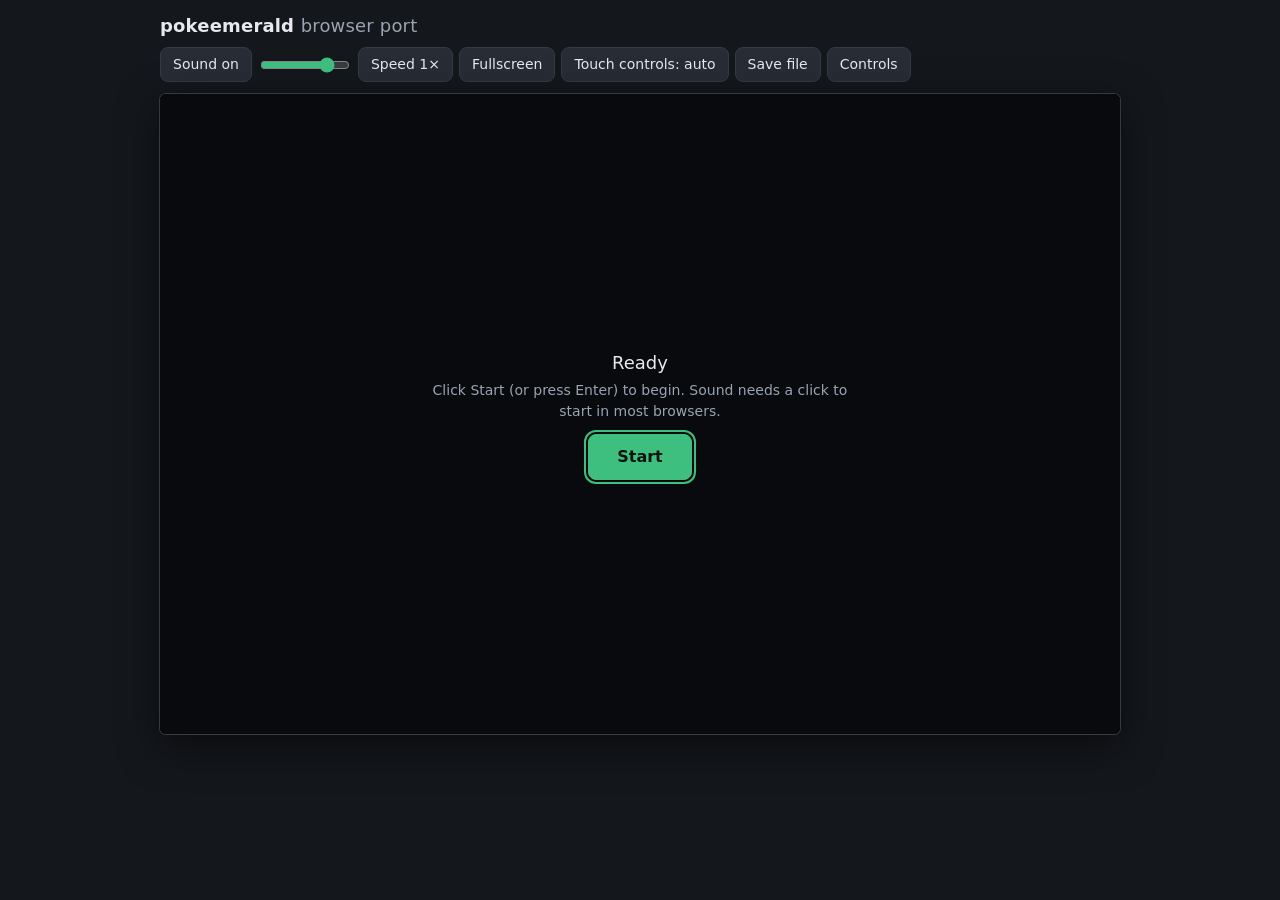
<file: index.html>
<!doctype html>
<html lang="en">
<head>
<meta charset="utf-8">
<meta name="viewport" content="width=device-width, initial-scale=1, maximum-scale=1, viewport-fit=cover, user-scalable=no">
<meta name="theme-color" content="#14171c">
<meta name="mobile-web-app-capable" content="yes">
<meta name="apple-mobile-web-app-capable" content="yes">
<meta name="apple-mobile-web-app-status-bar-style" content="black-translucent">
<meta name="apple-mobile-web-app-title" content="Emerald">
<title>pokeemerald</title>
<link rel="manifest" href="manifest.webmanifest">
<link rel="icon" href="icon-192.png" sizes="192x192">
<link rel="apple-touch-icon" href="icon-192.png">
<link rel="stylesheet" href="style.css">
</head>
<body>
<main id="app">
  <header id="topbar">
    <h1>pokeemerald <span>browser port</span></h1>
    <button id="btn-menu" type="button" aria-haspopup="true" aria-expanded="false" aria-controls="toolbar">Menu</button>
    <nav id="toolbar" aria-label="Game controls">
      <button id="btn-mute" type="button" title="Mute (M)">Sound on</button>
      <input id="volume" type="range" min="0" max="100" value="80" aria-label="Volume">
      <button id="btn-fast" type="button" title="Toggle fast-forward (hold Space for a burst)">Speed 1×</button>
      <button id="btn-fullscreen" type="button" title="Fullscreen (F)">Fullscreen</button>
      <button id="btn-touch" type="button" title="Show or hide the on-screen controls">Touch controls: auto</button>
      <button id="btn-save-menu" type="button" aria-haspopup="true" aria-expanded="false">Save file</button>
      <button id="btn-help" type="button" aria-haspopup="true" aria-expanded="false">Controls</button>
    </nav>
  </header>

  <div id="stage">
    <section id="screen-wrap">
      <div id="screen">
        <canvas id="canvas" width="240" height="160" aria-label="Game screen"></canvas>
        <div id="overlay">
          <div id="overlay-content">
            <p id="overlay-title">Loading…</p>
            <p id="overlay-detail"></p>
            <div id="progress"><div id="progress-bar"></div></div>
            <button id="btn-start" type="button" hidden>Start</button>
          </div>
        </div>
      </div>
    </section>

    <!-- On-screen controls. Both halves are positioned by CSS: below the
         screen in portrait, on either side of it in landscape. -->
    <div class="pad-side" id="pad-left" aria-hidden="true">
      <div class="pad-btn shoulder" data-key="L">L</div>
      <div id="dpad">
        <div class="arm up"></div>
        <div class="arm down"></div>
        <div class="arm left"></div>
        <div class="arm right"></div>
        <div class="hub"></div>
      </div>
      <div class="pad-row">
        <div class="pad-btn small" data-key="SELECT">Select</div>
      </div>
    </div>

    <div class="pad-side" id="pad-right" aria-hidden="true">
      <div class="pad-btn shoulder" data-key="R">R</div>
      <div class="ab">
        <div class="pad-btn round b" data-key="B">B</div>
        <div class="pad-btn round a" data-key="A">A</div>
      </div>
      <div class="pad-row">
        <div class="pad-btn small" data-key="START">Start</div>
        <div class="pad-btn small fast" data-action="fast" title="Fast-forward while held">»</div>
      </div>
    </div>
  </div>

  <div id="save-menu" class="panel" hidden>
    <h2>Save file</h2>
    <p>The game saves to this browser automatically whenever you save in-game.
       You can also move a save between browsers or emulators (128&nbsp;KB <code>.sav</code> flash dump).</p>
    <div class="panel-actions">
      <button id="btn-export" type="button">Download .sav</button>
      <label class="button" for="file-import">Import .sav…</label>
      <input id="file-import" type="file" accept=".sav,.srm,.fla,application/octet-stream" hidden>
      <button id="btn-delete" type="button" class="danger">Delete save</button>
    </div>
    <button type="button" class="close">Close</button>
  </div>

  <div id="help" class="panel" hidden>
    <h2>Controls</h2>
    <table>
      <thead><tr><th>GBA</th><th>Keyboard</th><th>Gamepad</th></tr></thead>
      <tbody>
        <tr><td>D-Pad</td><td>Arrow keys</td><td>D-pad / left stick</td></tr>
        <tr><td>A</td><td>X</td><td>East (B / ○)</td></tr>
        <tr><td>B</td><td>Z</td><td>South (A / ×)</td></tr>
        <tr><td>L / R</td><td>A / S</td><td>LB / RB</td></tr>
        <tr><td>Start</td><td>Enter</td><td>Start</td></tr>
        <tr><td>Select</td><td>Backspace / Shift</td><td>Back / Select</td></tr>
        <tr><td>Fast-forward</td><td>Hold Space</td><td>RT</td></tr>
      </tbody>
    </table>
    <p>On touch screens, slide your thumb around the D-pad, and hold » to
       fast-forward. Play in landscape for the biggest screen; on phones,
       “Add to Home Screen” runs the game full screen.</p>
    <p>Soft reset: A + B + Start + Select. P pauses, M mutes, F toggles fullscreen.</p>
    <button type="button" class="close">Close</button>
  </div>

  <p id="status" role="status"></p>
</main>
<script src="emerald.js"></script>
<script src="app.js"></script>
</body>
</html>
</file>
<file: style.css>
:root {
  --bg: #14171c;
  --surface: #1d2128;
  --surface-2: #272c35;
  --border: #353b46;
  --text: #e7e9ee;
  --muted: #9aa3b2;
  --accent: #3fbf7f;
  --accent-dark: #2a8a5a;
  --danger: #e05d5d;
  --pad-bg: rgba(255, 255, 255, 0.07);
  --pad-border: rgba(255, 255, 255, 0.16);
  --pad-pressed: rgba(63, 191, 127, 0.45);
  color-scheme: dark;
}

* { box-sizing: border-box; }

html, body {
  margin: 0;
  height: 100%;
  background: var(--bg);
  color: var(--text);
  font: 14px/1.5 system-ui, -apple-system, "Segoe UI", Roboto, sans-serif;
  -webkit-tap-highlight-color: transparent;
}

#app {
  min-height: 100%;
  display: flex;
  flex-direction: column;
  align-items: center;
  padding: 12px 16px calc(12px + env(safe-area-inset-bottom));
  gap: 12px;
}

#topbar {
  width: 100%;
  max-width: 960px;
  display: flex;
  flex-wrap: wrap;
  align-items: center;
  justify-content: space-between;
  gap: 8px 16px;
}

h1 {
  margin: 0;
  font-size: 18px;
  font-weight: 650;
  letter-spacing: 0.01em;
}

h1 span { color: var(--muted); font-weight: 400; }

#toolbar {
  display: flex;
  flex-wrap: wrap;
  align-items: center;
  gap: 6px;
}

#btn-menu { display: none; }

button, .button {
  appearance: none;
  border: 1px solid var(--border);
  background: var(--surface-2);
  color: var(--text);
  font: inherit;
  padding: 6px 12px;
  border-radius: 8px;
  cursor: pointer;
  user-select: none;
  white-space: nowrap;
  touch-action: manipulation;
}

button:hover, .button:hover { border-color: var(--muted); }
button:focus-visible, .button:focus-visible, input:focus-visible { outline: 2px solid var(--accent); outline-offset: 2px; }
button.danger { color: var(--danger); }

#volume { width: 90px; accent-color: var(--accent); }

#stage {
  width: 100%;
  display: flex;
  justify-content: center;
}

#screen-wrap {
  width: 100%;
  display: flex;
  justify-content: center;
  align-items: center;
  min-width: 0;
  min-height: 0;
}

#screen {
  position: relative;
  width: min(100%, 960px, calc((100vh - 140px) * 1.5));
  aspect-ratio: 3 / 2;
  background: #000;
  border-radius: 6px;
  overflow: hidden;
  box-shadow: 0 0 0 1px var(--border), 0 12px 40px rgba(0, 0, 0, 0.5);
}

#screen:fullscreen { width: 100%; height: 100%; border-radius: 0; background: #000; display: flex; align-items: center; justify-content: center; }
#screen:fullscreen canvas { width: auto; height: auto; max-width: 100%; max-height: 100%; aspect-ratio: 3 / 2; }

canvas {
  display: block;
  width: 100%;
  height: 100%;
  image-rendering: pixelated;
  image-rendering: crisp-edges;
}

#overlay {
  position: absolute;
  inset: 0;
  display: flex;
  align-items: center;
  justify-content: center;
  background: rgba(10, 12, 16, 0.86);
  text-align: center;
  padding: 16px;
}

#overlay[hidden] { display: none; }
#overlay-title { font-size: 18px; margin: 0 0 4px; }
#overlay-detail { color: var(--muted); margin: 0 0 12px; max-width: 420px; }
#overlay-detail:empty { display: none; }

#progress {
  width: 220px;
  max-width: 80%;
  height: 6px;
  margin: 0 auto 12px;
  background: var(--surface-2);
  border-radius: 3px;
  overflow: hidden;
}

#progress[hidden] { display: none; }
#progress-bar { height: 100%; width: 0; background: var(--accent); transition: width 0.15s; }

#btn-start {
  background: var(--accent);
  border-color: var(--accent);
  color: #08140e;
  font-weight: 650;
  padding: 10px 28px;
  font-size: 16px;
}

#btn-start:hover { background: var(--accent-dark); }

.panel {
  position: fixed;
  z-index: 20;
  top: 50%;
  left: 50%;
  transform: translate(-50%, -50%);
  width: min(460px, calc(100vw - 32px));
  max-height: calc(100vh - 32px);
  overflow: auto;
  background: var(--surface);
  border: 1px solid var(--border);
  border-radius: 12px;
  padding: 20px;
  box-shadow: 0 20px 60px rgba(0, 0, 0, 0.6);
}

.panel[hidden] { display: none; }
.panel h2 { margin: 0 0 8px; font-size: 16px; }
.panel p { color: var(--muted); margin: 0 0 14px; }
.panel table { width: 100%; border-collapse: collapse; margin-bottom: 14px; }
.panel th, .panel td { text-align: left; padding: 5px 8px 5px 0; border-bottom: 1px solid var(--border); }
.panel th { color: var(--muted); font-weight: 500; }
.panel-actions { display: flex; flex-wrap: wrap; gap: 8px; margin-bottom: 16px; }
.panel .close { float: right; }

#status { color: var(--muted); margin: 0; min-height: 1.5em; text-align: center; }

/* ------------------------------------------------------------------------
   On-screen controls (body.touch)
   ------------------------------------------------------------------------ */

.pad-side { display: none; }

body.touch {
  overflow: hidden;
  overscroll-behavior: none;
  -webkit-user-select: none;
  user-select: none;
  -webkit-touch-callout: none;
}

body.touch #app {
  position: fixed;
  inset: 0;
  min-height: 0;
  padding: env(safe-area-inset-top) env(safe-area-inset-right) env(safe-area-inset-bottom) env(safe-area-inset-left);
  gap: 0;
}

body.touch #topbar {
  max-width: none;
  flex-wrap: nowrap;
  padding: 6px 12px;
}

body.touch h1 { font-size: 15px; }
body.touch #btn-menu { display: block; padding: 5px 14px; }

body.touch #toolbar {
  display: none;
  position: fixed;
  z-index: 15;
  top: calc(env(safe-area-inset-top) + 44px);
  right: calc(env(safe-area-inset-right) + 10px);
  flex-direction: column;
  align-items: stretch;
  max-height: calc(100dvh - 60px);
  overflow-y: auto;
  padding: 10px;
  background: var(--surface);
  border: 1px solid var(--border);
  border-radius: 12px;
  box-shadow: 0 16px 40px rgba(0, 0, 0, 0.6);
}

body.touch #toolbar.open { display: flex; }
body.touch #toolbar button { padding: 9px 14px; text-align: left; }
body.touch #volume { width: auto; margin: 6px 4px; }
body.touch #status { position: fixed; left: 0; right: 0; bottom: env(safe-area-inset-bottom); font-size: 12px; pointer-events: none; }

body.touch #stage {
  flex: 1;
  min-height: 0;
  display: grid;
  touch-action: none;
}

body.touch #screen { border-radius: 4px; }
body.touch #overlay-title { font-size: 16px; }

body.touch .pad-side {
  display: flex;
  flex-direction: column;
  align-items: center;
  justify-content: space-evenly;
  min-height: 0;
  min-width: 0;
  touch-action: none;
}

.pad-btn {
  display: flex;
  align-items: center;
  justify-content: center;
  background: var(--pad-bg);
  border: 1px solid var(--pad-border);
  color: var(--text);
  font-weight: 600;
  cursor: pointer;
  touch-action: none;
}

.pad-btn.pressed { background: var(--pad-pressed); border-color: var(--accent); }

.shoulder {
  width: calc(var(--dpad) * 0.72);
  height: calc(var(--dpad) * 0.24);
  border-radius: 10px 10px 6px 6px;
  font-size: 15px;
}

#pad-left .shoulder { align-self: flex-start; margin-left: 6%; }
#pad-right .shoulder { align-self: flex-end; margin-right: 6%; }

/* D-pad: one touch area; the arms are just drawn. */
#dpad {
  position: relative;
  width: var(--dpad);
  height: var(--dpad);
  flex: none;
  touch-action: none;
}

#dpad .arm {
  position: absolute;
  background: var(--pad-bg);
  border: 1px solid var(--pad-border);
}

#dpad .up, #dpad .down { left: 33%; width: 34%; height: 36%; }
#dpad .left, #dpad .right { top: 33%; height: 34%; width: 36%; }
#dpad .up { top: 0; border-radius: 8px 8px 0 0; border-bottom: none; }
#dpad .down { bottom: 0; border-radius: 0 0 8px 8px; border-top: none; }
#dpad .left { left: 0; border-radius: 8px 0 0 8px; border-right: none; }
#dpad .right { right: 0; border-radius: 0 8px 8px 0; border-left: none; }
#dpad .hub { position: absolute; left: 33%; top: 33%; width: 34%; height: 34%; background: var(--pad-bg); }

#dpad .arm::after {
  content: "";
  position: absolute;
  inset: 0;
  margin: auto;
  width: 0;
  height: 0;
  border: calc(var(--dpad) * 0.045) solid transparent;
}
#dpad .up::after { border-bottom-color: var(--muted); transform: translateY(-25%); }
#dpad .down::after { border-top-color: var(--muted); transform: translateY(25%); }
#dpad .left::after { border-right-color: var(--muted); transform: translateX(-25%); }
#dpad .right::after { border-left-color: var(--muted); transform: translateX(25%); }

#dpad.p-up .up, #dpad.p-down .down, #dpad.p-left .left, #dpad.p-right .right {
  background: var(--pad-pressed);
}

.ab {
  position: relative;
  width: var(--dpad);
  height: calc(var(--dpad) * 0.86);
  flex: none;
}

.pad-btn.round {
  position: absolute;
  width: calc(var(--dpad) * 0.44);
  height: calc(var(--dpad) * 0.44);
  border-radius: 50%;
  font-size: calc(var(--dpad) * 0.13);
}

.ab .a { right: 0; top: 0; }
.ab .b { left: 0; bottom: 0; }

.pad-row { display: flex; gap: 10px; justify-content: center; }

.pad-btn.small {
  min-width: calc(var(--dpad) * 0.42);
  height: calc(var(--dpad) * 0.2);
  padding: 0 10px;
  border-radius: 999px;
  font-size: 12px;
  font-weight: 500;
}

.pad-btn.fast { min-width: calc(var(--dpad) * 0.24); font-size: 16px; }

/* Portrait: screen on top, controls below. */
@media (orientation: portrait) {
  body.touch #stage {
    --dpad: min(40vw, 30vh, 190px);
    grid-template-columns: 1fr 1fr;
    grid-template-rows: auto 1fr;
    grid-template-areas: "screen screen" "left right";
    align-content: start;
  }
  body.touch #screen-wrap { grid-area: screen; padding: 0 6px; }
  body.touch #screen { width: min(100%, calc((100dvh - 44px) * 0.55 * 1.5)); }
  body.touch #pad-left { grid-area: left; padding-bottom: 22px; }
  body.touch #pad-right { grid-area: right; padding-bottom: 22px; }
}

/* Landscape: controls on either side of the screen. */
@media (orientation: landscape) {
  body.touch {
    --padw: clamp(130px, 21vw, 240px);
  }
  body.touch #topbar { position: fixed; top: env(safe-area-inset-top); right: env(safe-area-inset-right); width: auto; z-index: 10; padding: 6px; }
  body.touch h1 { display: none; }
  body.touch #btn-menu { opacity: 0.75; padding: 3px 10px; font-size: 12px; }
  body.touch #toolbar { top: calc(env(safe-area-inset-top) + 36px); }
  body.touch #stage {
    --dpad: min(calc(var(--padw) - 16px), 40dvh, 190px);
    grid-template-columns: var(--padw) 1fr var(--padw);
    grid-template-areas: "left screen right";
    height: 100%;
  }
  body.touch #screen-wrap { grid-area: screen; height: 100%; padding: 6px 0; }
  body.touch #screen { width: min(100%, calc((100dvh - 12px - env(safe-area-inset-top) - env(safe-area-inset-bottom)) * 1.5)); }
  body.touch #pad-left { grid-area: left; }
  body.touch #pad-right { grid-area: right; padding-top: 22px; }
  body.touch #status { display: none; }
}

@media (max-width: 600px) {
  h1 { font-size: 16px; }
  body:not(.touch) #toolbar #volume { display: none; }
  #screen { width: 100%; }
}
</file>
